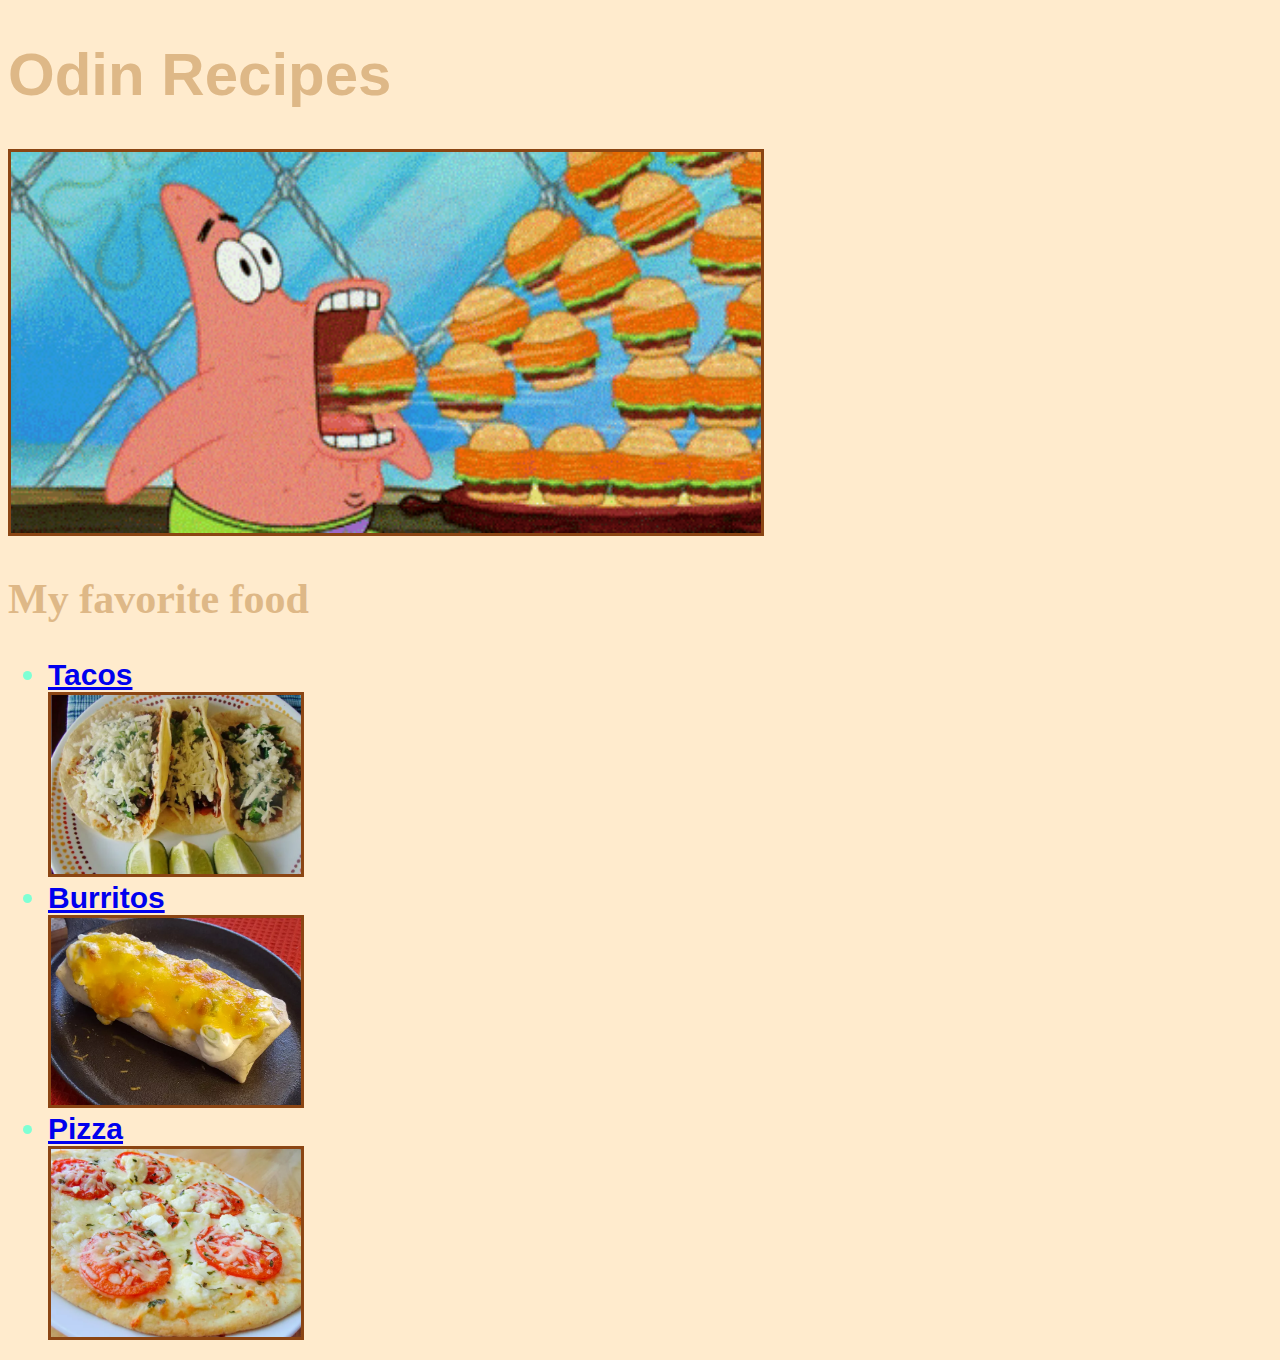
<file: index.html>
<!DOCTYPE html>

<html lang="en">
  <head>
    <meta charset="UTF-8" />
    <meta name="viewport" content="width=device-width, initial-scale=1.0" />
    <title>Recipes</title>
    <link rel="stylesheet" href="styles.css" />
  </head>

  <body>
    <h1 class="header">Odin Recipes</h1>
    <img
      class="image"
      id="patrick"
      src="images/patrik-eating.gif"
      alt="Patrick eating burgers"
    />
    <h2 class="header">My favorite food</h2>
    <ul class="homepage-list">
      <li><a href="recipes/tacos.html">Tacos</a></li>
      <a href="recipes/tacos.html"
        ><img class="image" src="images/tacos.jpg" alt="Tacos" width="250"
      /></a>
      <li><a href="recipes/burritos.html">Burritos</a></li>
      <a href="recipes/burritos.html"
        ><img class="image" src="images/burrito.jpg" alt="burrito" width="250"
      /></a>
      <li><a href="recipes/pizza.html">Pizza</a></li>
      <a href="recipes/pizza.html"
        ><img class="image" src="images/pizza.jpg" alt="pizza" width="250"
      /></a>
    </ul>
  </body>
</html>
</file>
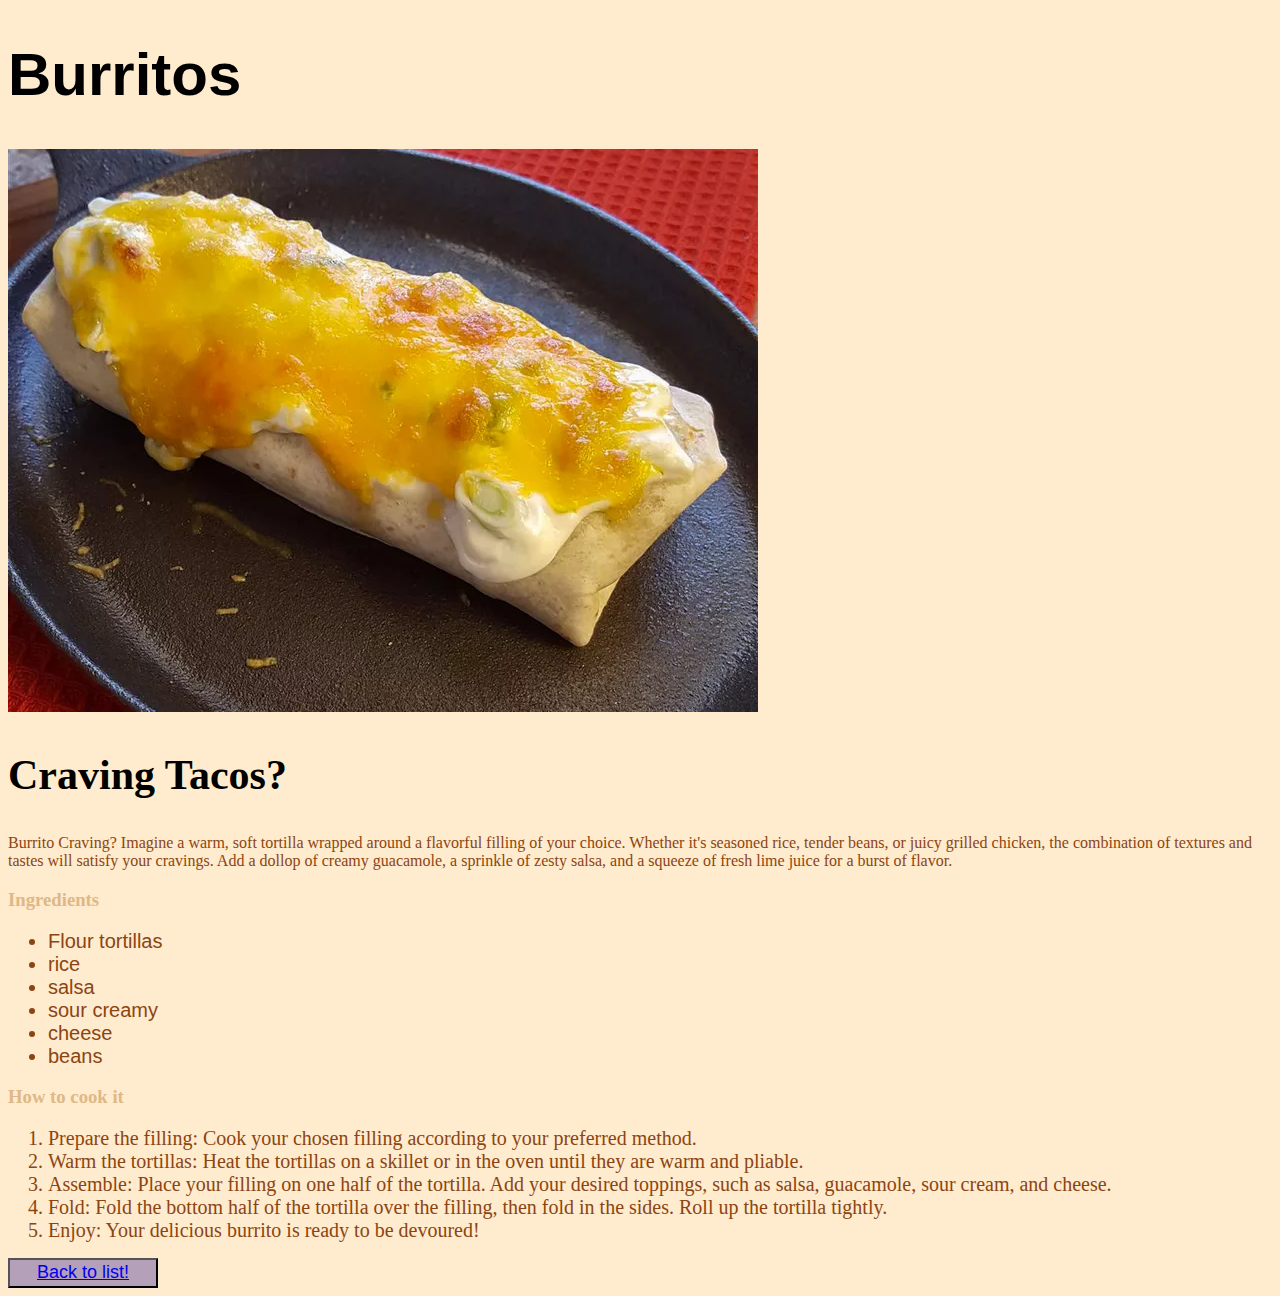
<file: recipes/burritos.html>
<!DOCTYPE html>

<head>
  <link rel="stylesheet" href="../styles.css" />
</head>

<body>
  <h1>Burritos</h1>
  <img src="../images/burrito.jpg" alt="Picture of three delicious tacos" />
  <h2>Craving Tacos?</h2>
  <p>
    Burrito Craving? Imagine a warm, soft tortilla wrapped around a flavorful
    filling of your choice. Whether it's seasoned rice, tender beans, or juicy
    grilled chicken, the combination of textures and tastes will satisfy your
    cravings. Add a dollop of creamy guacamole, a sprinkle of zesty salsa, and a
    squeeze of fresh lime juice for a burst of flavor.
  </p>

  <h3 class="header">Ingredients</h3>
  <ul>
    <li>Flour tortillas</li>
    <li>rice</li>
    <li>salsa</li>
    <li>sour creamy</li>
    <li>cheese</li>
    <li>beans</li>
  </ul>

  <h3 class="header">How to cook it</h3>

  <ol>
    <li>
      Prepare the filling: Cook your chosen filling according to your preferred
      method.
    </li>
    <li>
      Warm the tortillas: Heat the tortillas on a skillet or in the oven until
      they are warm and pliable.
    </li>
    <li>
      Assemble: Place your filling on one half of the tortilla. Add your desired
      toppings, such as salsa, guacamole, sour cream, and cheese.
    </li>
    <li>
      Fold: Fold the bottom half of the tortilla over the filling, then fold in
      the sides. Roll up the tortilla tightly.
    </li>
    <li>Enjoy: Your delicious burrito is ready to be devoured!</li>
  </ol>

  <button class="button"><a href="../index.html">Back to list!</a></button>
</body>
</file>
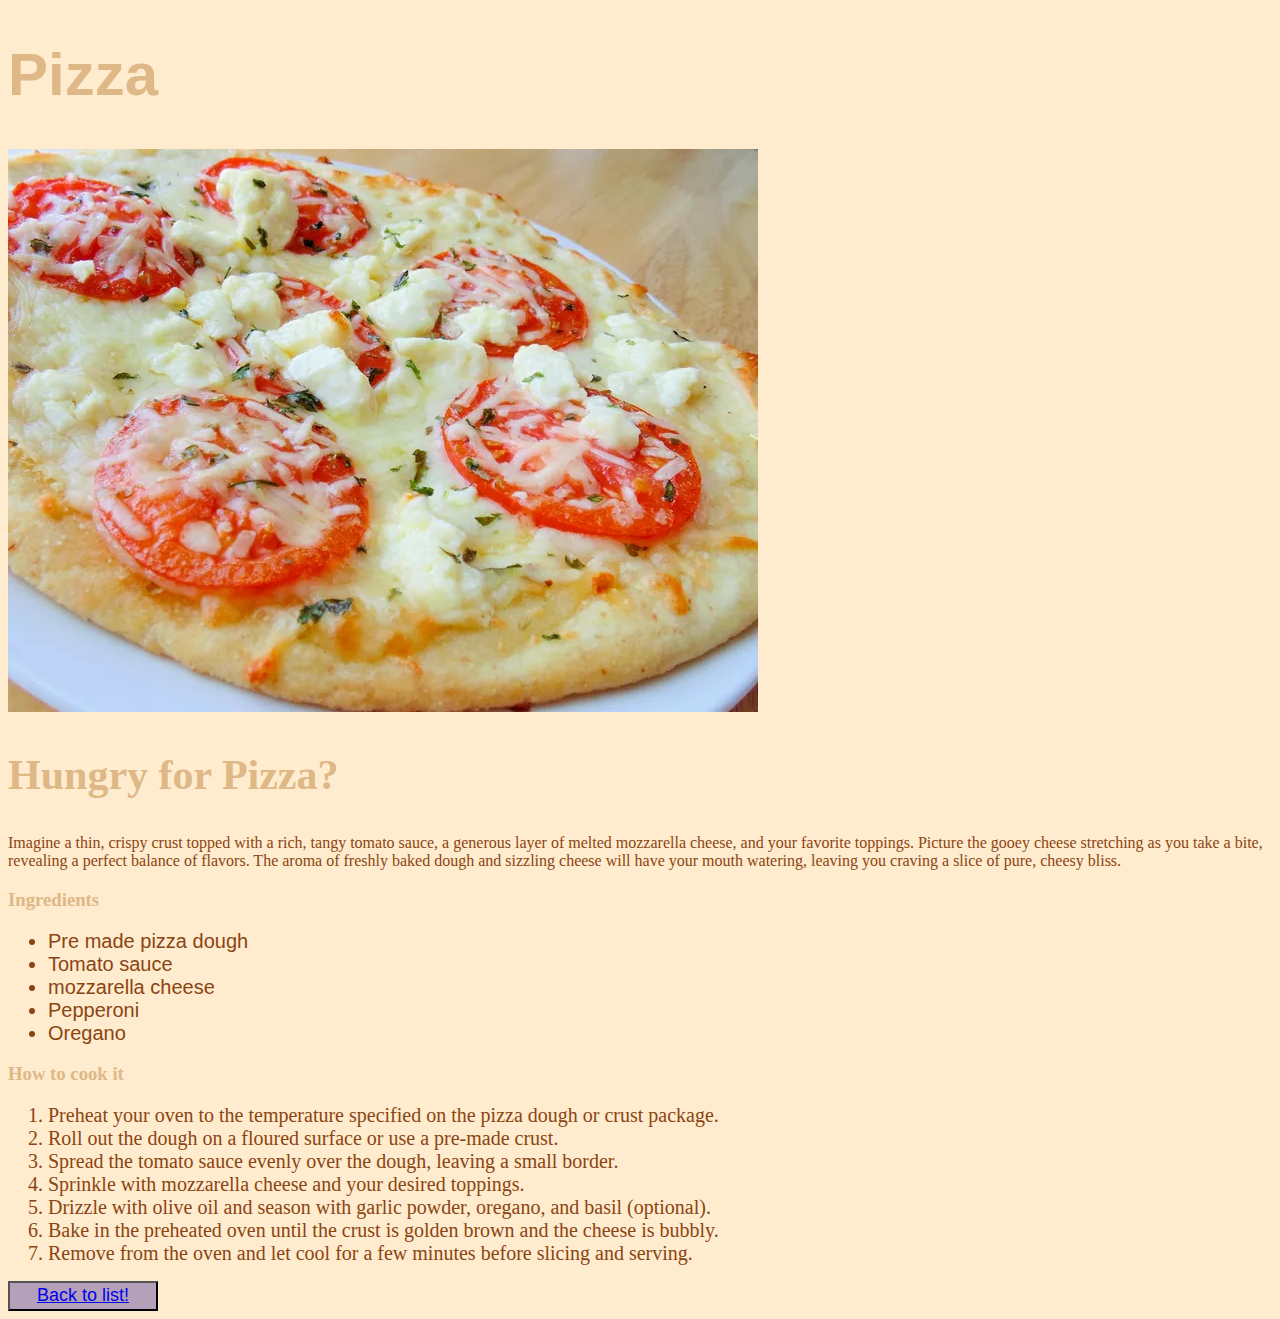
<file: recipes/pizza.html>
<!DOCTYPE html>
<head>
  <link rel="stylesheet" href="../styles.css" />
</head>
<body>
  <h1 class="header">Pizza</h1>
  <img src="../images/pizza.jpg" alt="Picture of a pizza" />
  <h2 class="header">Hungry for Pizza?</h2>
  <p>
    Imagine a thin, crispy crust topped with a rich, tangy tomato sauce, a
    generous layer of melted mozzarella cheese, and your favorite toppings.
    Picture the gooey cheese stretching as you take a bite, revealing a perfect
    balance of flavors. The aroma of freshly baked dough and sizzling cheese
    will have your mouth watering, leaving you craving a slice of pure, cheesy
    bliss.
  </p>

  <h3 class="header">Ingredients</h3>

  <ul>
    <li>Pre made pizza dough</li>
    <li>Tomato sauce</li>
    <li>mozzarella cheese</li>
    <li>Pepperoni</li>
    <li>Oregano</li>
  </ul>

  <h3 class="header">How to cook it</h3>

  <ol>
    <li>
      Preheat your oven to the temperature specified on the pizza dough or crust
      package.
    </li>
    <li>Roll out the dough on a floured surface or use a pre-made crust.</li>
    <li>
      Spread the tomato sauce evenly over the dough, leaving a small border.
    </li>
    <li>Sprinkle with mozzarella cheese and your desired toppings.</li>
    <li>
      Drizzle with olive oil and season with garlic powder, oregano, and basil
      (optional).
    </li>
    <li>
      Bake in the preheated oven until the crust is golden brown and the cheese
      is bubbly.
    </li>
    <li>
      Remove from the oven and let cool for a few minutes before slicing and
      serving.
    </li>
  </ol>

  <button class="button"><a href="../index.html">Back to list!</a></button>
</body>
</file>
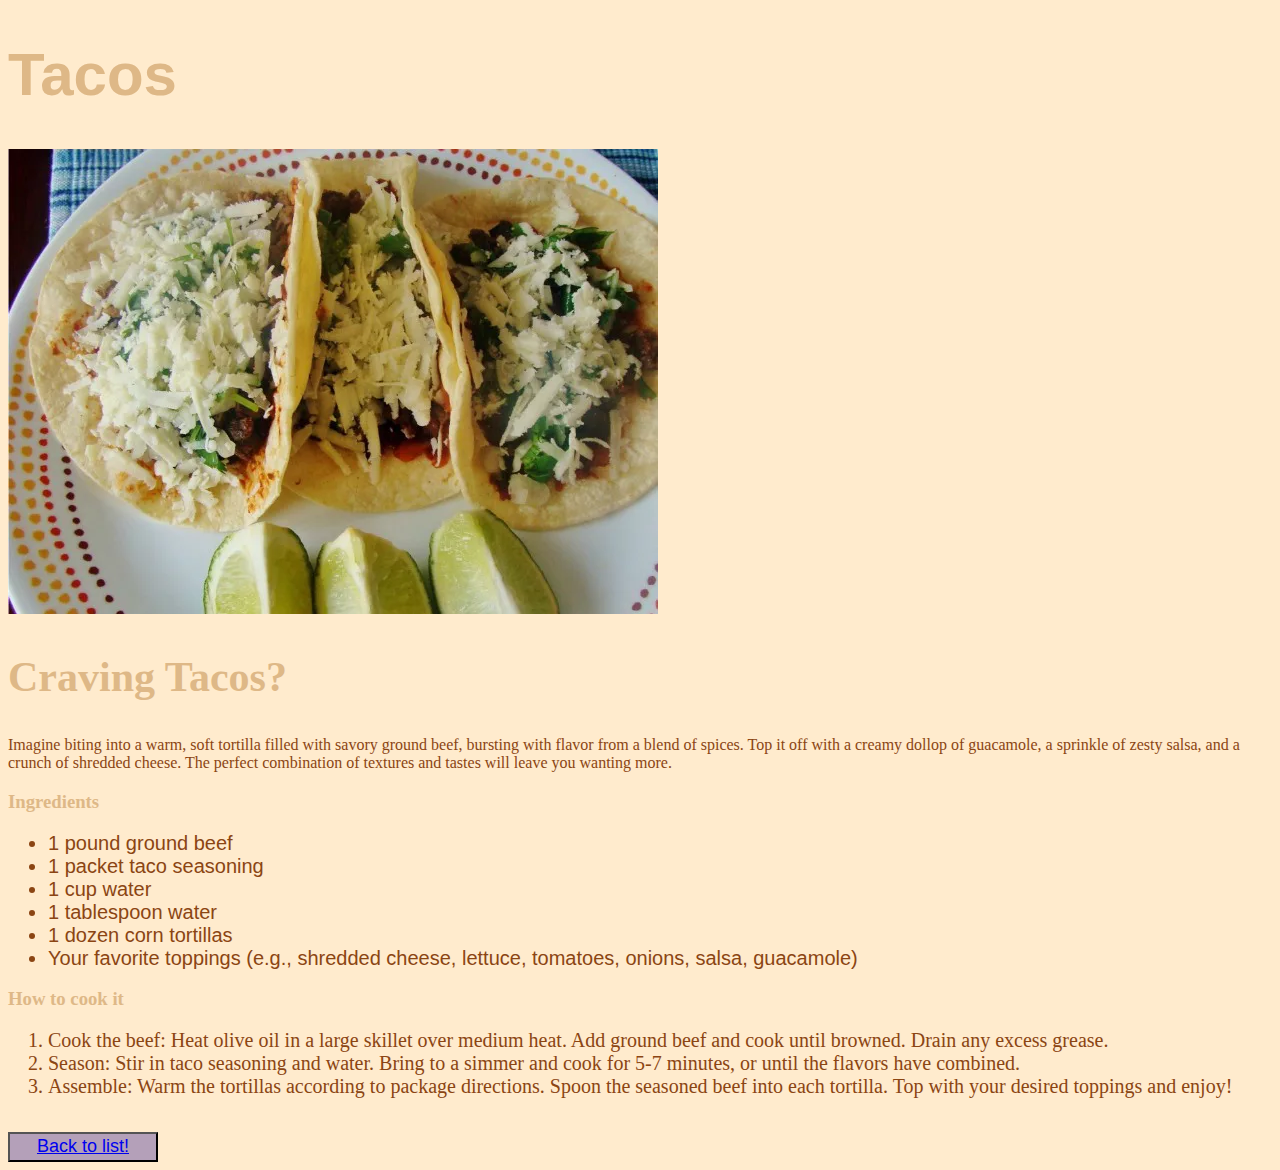
<file: recipes/tacos.html>
<!DOCTYPE html>

<head>
  <link rel="stylesheet" href="../styles.css" />
</head>

<body>
  <h1 class="header">Tacos</h1>
  <img src="../images/tacos.jpg" alt="Picture of three delicious tacos" />
  <h2 class="header">Craving Tacos?</h2>
  <p>
    Imagine biting into a warm, soft tortilla filled with savory ground beef,
    bursting with flavor from a blend of spices. Top it off with a creamy dollop
    of guacamole, a sprinkle of zesty salsa, and a crunch of shredded cheese.
    The perfect combination of textures and tastes will leave you wanting more.
  </p>

  <h3 class="header">Ingredients</h3>

  <ul>
    <li>1 pound ground beef</li>
    <li>1 packet taco seasoning</li>
    <li>1 cup water</li>
    <li>1 tablespoon water</li>
    <li>1 dozen corn tortillas</li>
    <li>
      Your favorite toppings (e.g., shredded cheese, lettuce, tomatoes, onions,
      salsa, guacamole)
    </li>
  </ul>

  <h3 class="header">How to cook it</h3>

  <ol>
    <li>
      Cook the beef: Heat olive oil in a large skillet over medium heat. Add
      ground beef and cook until browned. Drain any excess grease.
    </li>
    <li>
      Season: Stir in taco seasoning and water. Bring to a simmer and cook for
      5-7 minutes, or until the flavors have combined.
    </li>
    <li>
      Assemble: Warm the tortillas according to package directions. Spoon the
      seasoned beef into each tortilla. Top with your desired toppings and
      enjoy!
    </li>
  </ol>

  <br />

  <button class="button"><a href="../index.html">Back to list!</a></button>
</body>
</file>
<file: styles.css>
body {
    background-color: blanchedalmond;
    
}

.header {
    color: burlywood;
    font-weight: bold;
}

h1 {
    font-weight: bolder;
    font-family: 'Brush Script MT', sans-serif;
    font-size: 60px;
    
}

h2 {
    font-size: 42px;
}

.homepage-list li {
    font-size: 30px;
    color: aquamarine;
    font-weight: bold;
}

.image {
    border: saddlebrown;
    border-style: solid;
    border-width: 3px;
}

#patrick {
    width: 750px;
    height: auto;
}

ul li {
    font-size: 20px;
    font-family: 'Gill Sans', 'Gill Sans MT', 'Trebuchet MS', sans-serif;
    color: saddlebrown;
}

ol li {
    font-size: 20px;
    color: saddlebrown;
}

p {
    color: saddlebrown;
}

button {
    background-color: rgb(180, 160, 185);
    color: rgb(17, 121, 31);
    width: 150px;
    height: 30px;
    font-size: 18px;
}
</file>
